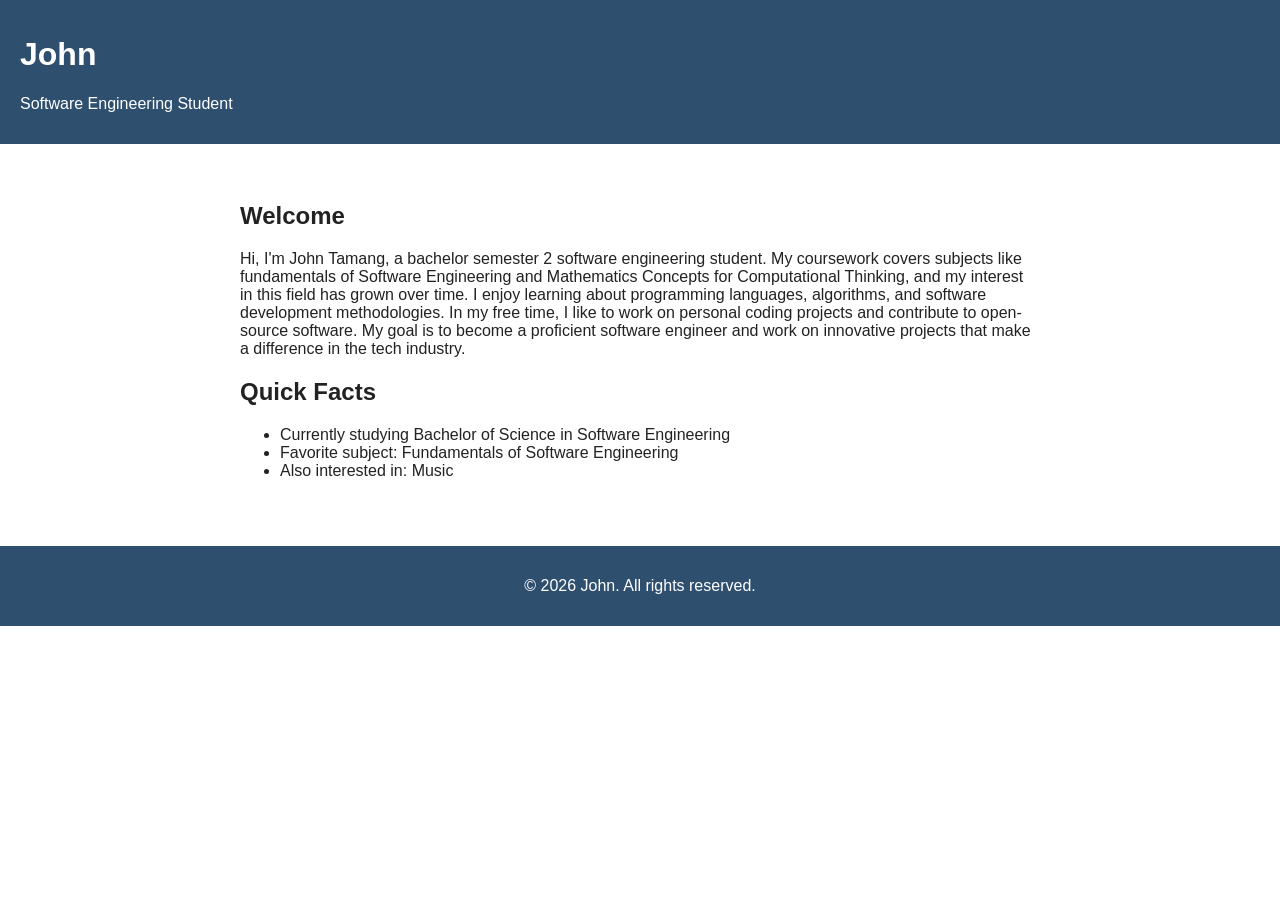
<file: index.html>
<!DOCTYPE html>
<html lang="en">

<head>
  <meta charset="UTF-8">
  <title>John's Portfolio - Home</title>
  <link rel="stylesheet" href="style.css">
</head>

<body>

  <header>
    <h1>John</h1>
    <p>Software Engineering Student</p>
  </header>

  <!-- Shared nav bar reused on every page of the portfolio -->
  <nav>
    <a href="index.html">Home</a>
    <a href="about.html">About</a>
    <a href="contact.html">Contact</a>
  </nav>

  <main>
    <section>
      <h2>Welcome</h2>
      <p>
        Hi, I'm John Tamang, a bachelor semester 2 software engineering student. My coursework covers subjects like
        fundamentals of Software Engineering and Mathematics Concepts for Computational Thinking,
        and my interest in this field has grown over time. I enjoy learning about programming languages, algorithms, and
        software development methodologies. In my free time, I like to work on personal coding projects and contribute
        to open-source software. My goal is to become a proficient software engineer and work on innovative projects
        that
        make a difference in the tech industry.
      </p>
    </section>

    <section>
      <h2>Quick Facts</h2>
      <ul>
        <li>Currently studying Bachelor of Science in Software Engineering</li>
        <li>Favorite subject: Fundamentals of Software Engineering</li>
        <li>Also interested in: Music</li>
      </ul>
    </section>
  </main>

  <footer>
    <p>&copy; 2026 John. All rights reserved.</p>
  </footer>

</body>

</html>
</file>
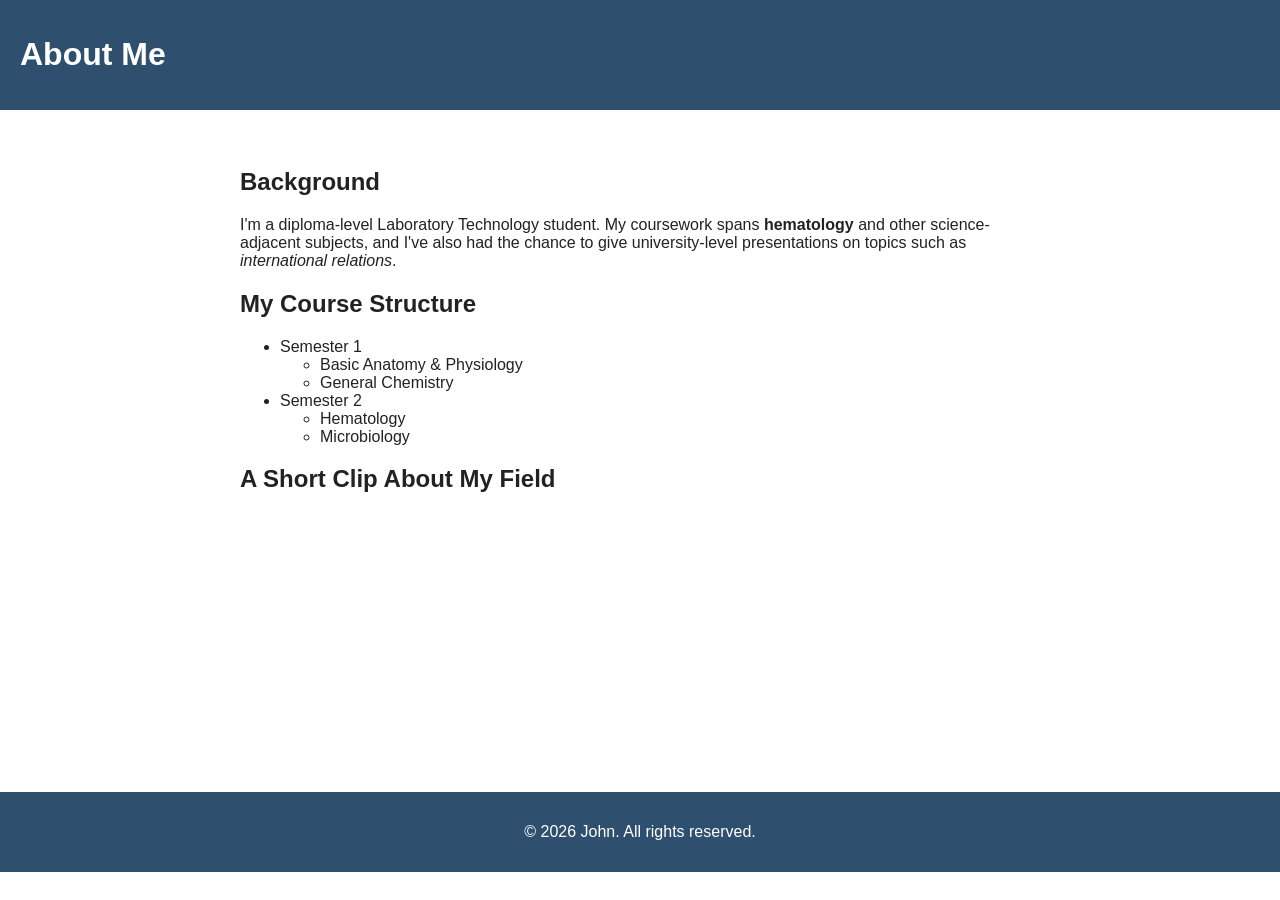
<file: about.html>
<!DOCTYPE html>
<html lang="en">
<head>
  <meta charset="UTF-8">
  <title>John's Portfolio - About</title>
  <link rel="stylesheet" href="style.css">
</head>
<body>

  <header>
    <h1>About Me</h1>
  </header>

  <nav>
    <a href="index.html">Home</a>
    <a href="about.html">About</a>
    <a href="contact.html">Contact</a>
  </nav>

  <main>
    <article>
      <h2>Background</h2>
      <p>
        I'm a diploma-level Laboratory Technology student. My coursework
        spans <strong>hematology</strong> and other science-adjacent
        subjects, and I've also had the chance to give university-level
        presentations on topics such as <em>international relations</em>.
      </p>
    </article>

    <section>
      <h2>My Course Structure</h2>
      <ul>
        <li>Semester 1
          <ul>
            <li>Basic Anatomy &amp; Physiology</li>
            <li>General Chemistry</li>
          </ul>
        </li>
        <li>Semester 2
          <ul>
            <li>Hematology</li>
            <li>Microbiology</li>
          </ul>
        </li>
      </ul>
    </section>

    <section>
      <h2>A Short Clip About My Field</h2>
      <!-- Embedded video, satisfying the "embed a video or map" requirement -->
      <iframe width="400" height="225"
        src="https://www.youtube.com/embed/dQw4w9WgXcQ"
        title="Hematology overview video" frameborder="0" allowfullscreen>
      </iframe>
    </section>
  </main>

  <footer>
    <p>&copy; 2026 John. All rights reserved.</p>
  </footer>

</body>
</html>
</file>
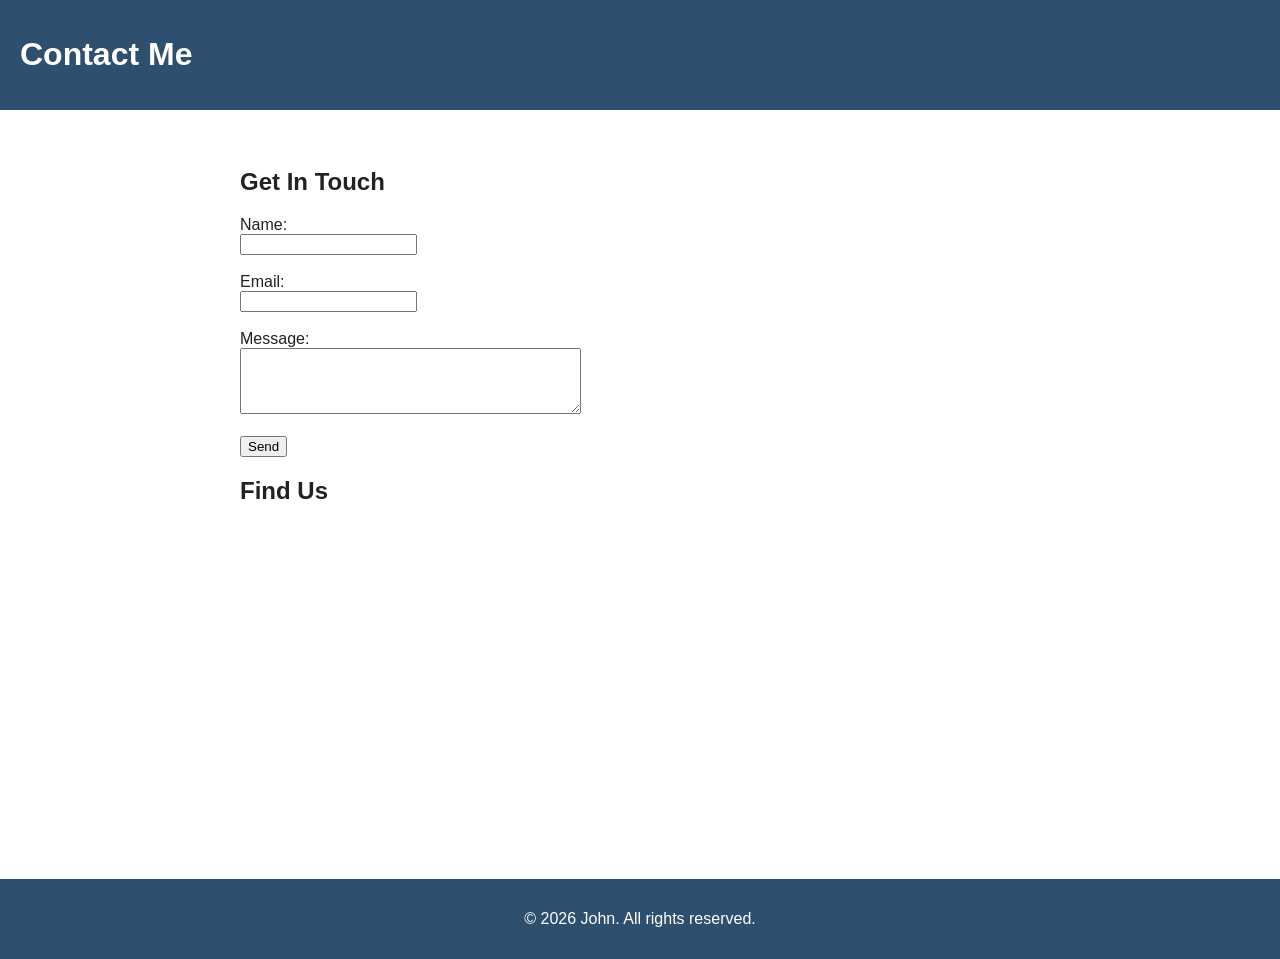
<file: contact.html>
<!DOCTYPE html>
<html lang="en">
<head>
  <meta charset="UTF-8">
  <title>John's Portfolio - Contact</title>
  <link rel="stylesheet" href="style.css">
</head>
<body>

  <header>
    <h1>Contact Me</h1>
  </header>

  <nav>
    <a href="index.html">Home</a>
    <a href="about.html">About</a>
    <a href="contact.html">Contact</a>
  </nav>

  <main>
    <section>
      <h2>Get In Touch</h2>
      <form action="#" method="post">
        <label for="name">Name:</label><br>
        <input type="text" id="name" name="name" required><br><br>

        <label for="email">Email:</label><br>
        <input type="email" id="email" name="email" required><br><br>

        <label for="message">Message:</label><br>
        <textarea id="message" name="message" rows="4" cols="40"></textarea><br><br>

        <button type="submit">Send</button>
      </form>
    </section>

    <section>
      <h2>Find Us</h2>
      <!-- Embedded Google Map, satisfying the "embed a video or map" requirement -->
      <iframe
        src="https://www.google.com/maps?q=PCPS+College+Kupondole&output=embed"
        width="400" height="300" style="border:0;" allowfullscreen loading="lazy">
      </iframe>
    </section>
  </main>

  <footer>
    <p>&copy; 2026 John. All rights reserved.</p>
  </footer>

</body>
</html>
</file>
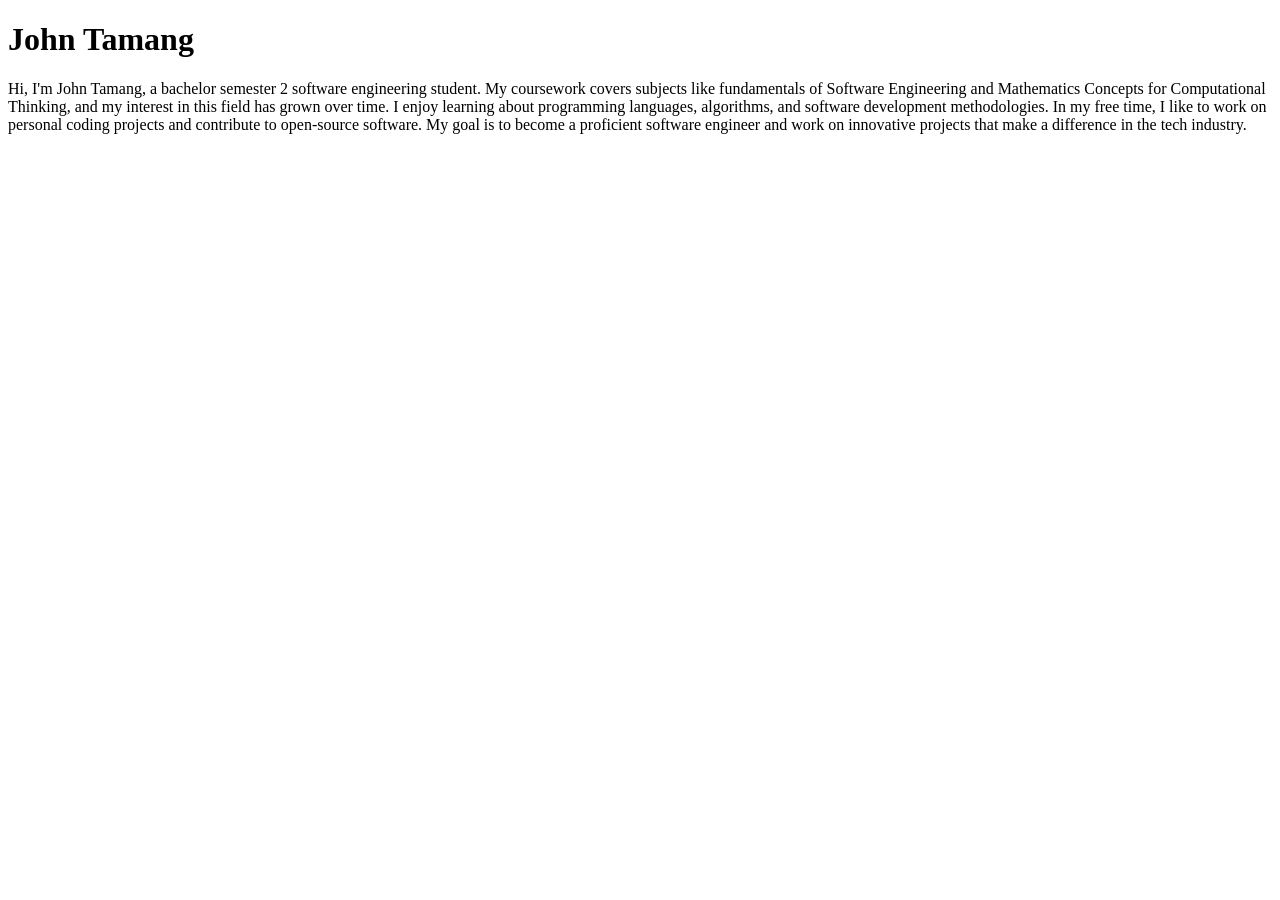
<file: task1.html>
<!DOCTYPE html>
<html lang="en">

<head>
  <!-- Meta and title info live in the head; nothing here is shown directly on the page -->
  <meta charset="UTF-8">
  <title>John Tamang - Roll No. 2602412477</title>
</head>

<body>
  <!-- Everything visible to the user goes in the body -->
  <h1>John Tamang</h1>
  <p>
    Hi, I'm John Tamang, a bachelor semester 2 software engineering student. My coursework
    covers subjects like fundamentals of Software Engineering and Mathematics Concepts for Computational Thinking,
    and my interest in this field has grown over time. I enjoy learning about programming languages, algorithms, and
    software development methodologies. In my free time, I like to work on personal coding projects and contribute to
    open-source software. My goal is to become a proficient software engineer and work on innovative projects that make
    a difference in the tech industry.

  </p>
</body>

</html>
</file>
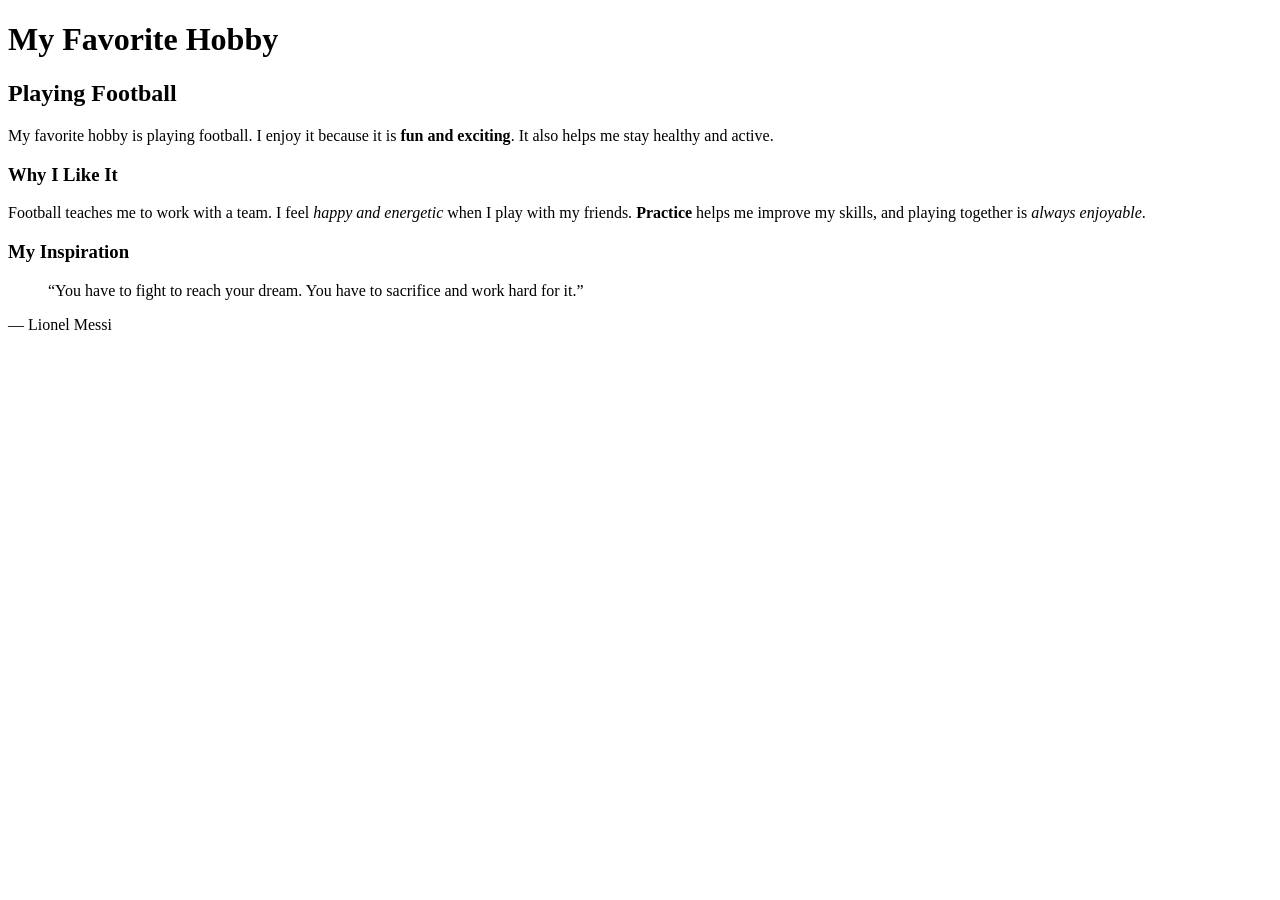
<file: task2.html>
<!DOCTYPE html>
<html lang="en">

<head>
  <meta charset="UTF-8">
  <title>My Hobby: Playing Football</title>
</head>

<body>
  <h1>My Favorite Hobby</h1>

  <h2>Playing Football</h2>
  <p>
    My favorite hobby is playing football. I enjoy it because it is
    <strong>fun and exciting</strong>. It also helps me stay healthy and active.
  </p>

  <h3>Why I Like It</h3>
  <p>
    Football teaches me to work with a team. I feel <em>happy and energetic</em>
    when I play with my friends. <b>Practice</b> helps me improve my skills,
    and playing together is <i>always enjoyable</i>.
  </p>

  <h3>My Inspiration</h3>
  <blockquote>
    “You have to fight to reach your dream. You have to sacrifice and work hard for it.”
  </blockquote>
  <p>— Lionel Messi</p>
</body>

</html>
</file>
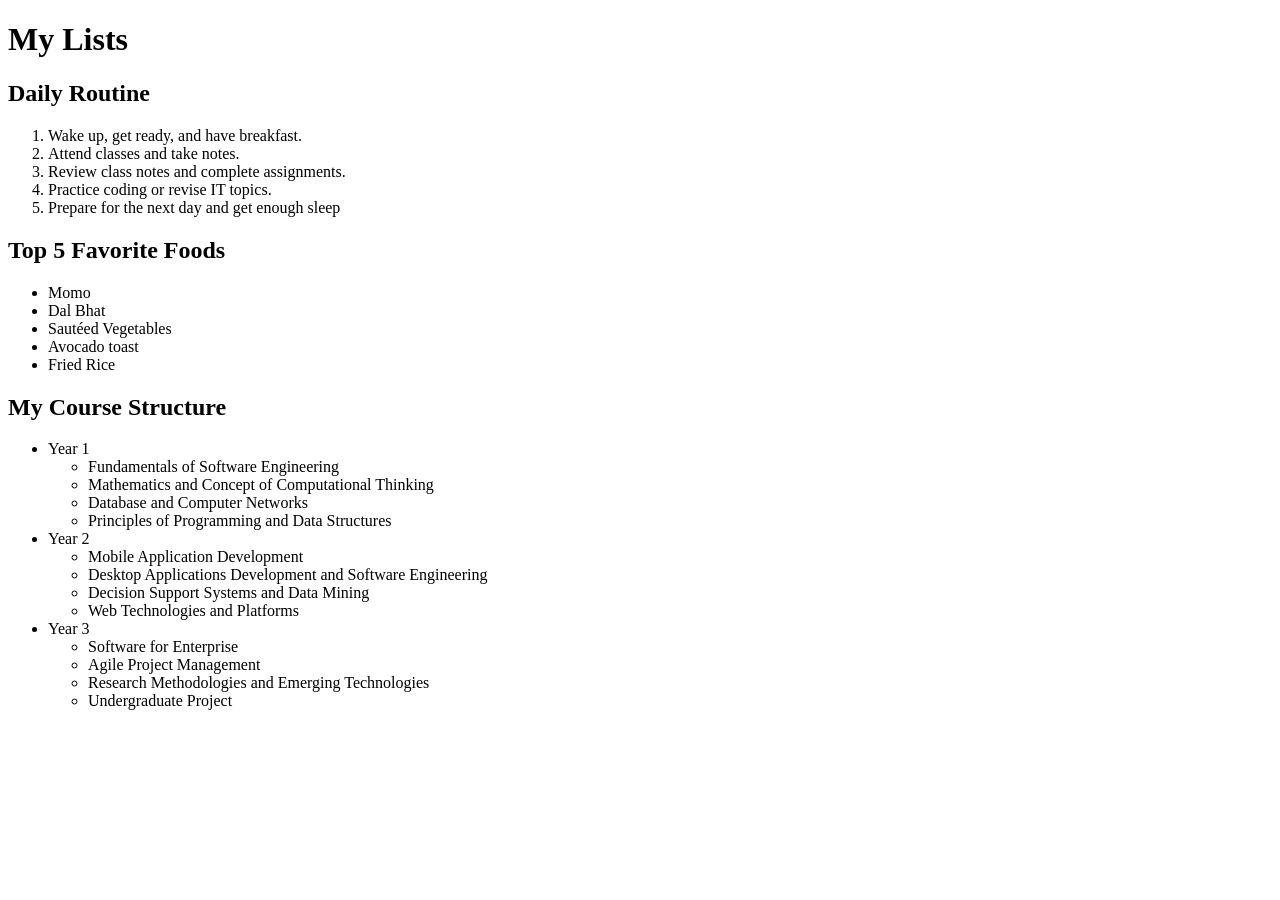
<file: task3.html>
<!DOCTYPE html>
<html lang="en">

<head>
  <meta charset="UTF-8">
  <title>Lists - John</title>
</head>

<body>

  <h1>My Lists</h1>

  <h2>Daily Routine</h2>
  <!-- Ordered list: steps happen in a specific sequence, so numbers make sense -->
  <ol>
    <li>Wake up, get ready, and have breakfast.</li>
    <li>Attend classes and take notes.</li>
    <li>Review class notes and complete assignments.</li>
    <li>Practice coding or revise IT topics.</li>
    <li>Prepare for the next day and get enough sleep</li>
  </ol>

  <h2>Top 5 Favorite Foods</h2>
  <!-- Unordered list: order doesn't matter here -->
  <ul>
    <li>Momo</li>
    <li>Dal Bhat</li>
    <li>Sautéed Vegetables</li>
    <li>Avocado toast</li>
    <li>Fried Rice</li>
  </ul>

  <h2>My Course Structure</h2>
  <!-- Nested list: each semester contains its own list of subjects -->
  <ul>
    <li>Year 1
      <ul>
        <li>Fundamentals of Software Engineering</li>
        <li>Mathematics and Concept of Computational Thinking</li>
        <li>Database and Computer Networks</li>
        <li>Principles of Programming and Data Structures</li>
      </ul>
    </li>

    <li>Year 2
      <ul>
        <li>Mobile Application Development</li>
        <li>Desktop Applications Development and Software Engineering</li>
        <li>Decision Support Systems and Data Mining</li>
        <li>Web Technologies and Platforms</li>
      </ul>
    </li>

    <li>Year 3
      <ul>
        <li>Software for Enterprise</li>
        <li>Agile Project Management</li>
        <li>Research Methodologies and Emerging Technologies</li>
        <li>Undergraduate Project</li>
      </ul>
    </li>
  </ul>
</body>

</html>
</file>
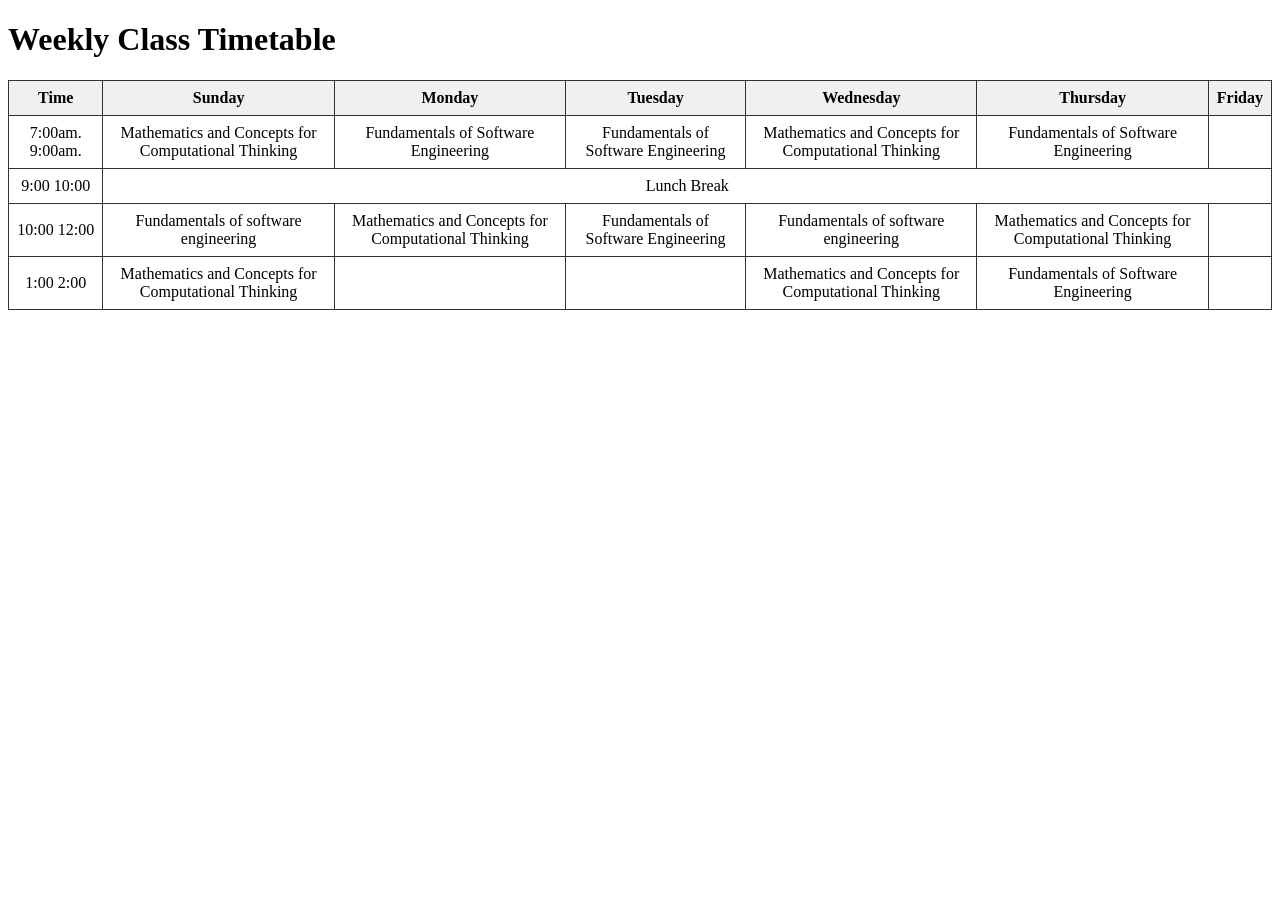
<file: task5.html>
<!DOCTYPE html>
<html lang="en">

<head>
  <meta charset="UTF-8">
  <title>Weekly Timetable</title>
  <style>
    table {
      border-collapse: collapse;
      width: 100%;
    }

    th,
    td {
      border: 1px solid #333;
      padding: 8px;
      text-align: center;
    }

    th {
      background-color: #f0f0f0;
    }
  </style>
</head>

<body>

  <h1>Weekly Class Timetable</h1>

  <table>
    <tr>
      <th>Time</th>
      <th>Sunday</th>
      <th>Monday</th>
      <th>Tuesday</th>
      <th>Wednesday</th>
      <th>Thursday</th>
      <th>Friday</th>
    </tr>
    <tr>
      <td>7:00am. 9:00am.</td>
      <td>Mathematics and Concepts for Computational Thinking</td>
      <td>Fundamentals of Software Engineering</td>
      <td>Fundamentals of Software Engineering</td>
      <td>Mathematics and Concepts for Computational Thinking</td>
      <td>Fundamentals of Software Engineering</td>
      <td></td>
    </tr>
    <tr>
      <!-- colspan merges this cell across all 6 day columns for a shared lunch break -->
      <td>9:00 10:00</td>
      <td colspan="6">Lunch Break</td>
    </tr>
    <tr>
      <td>10:00 12:00</td>
      <td>Fundamentals of software engineering</td>
      <td>Mathematics and Concepts for Computational Thinking</td>
      <td>Fundamentals of Software Engineering</td>
      <td>Fundamentals of software engineering</td>
      <td>Mathematics and Concepts for Computational Thinking</td>
      <td></td>
    </tr>

    <tr>
      <td>1:00 2:00</td>
      <td>Mathematics and Concepts for Computational Thinking</td>
      <td></td>
      <td></td>
      <td>Mathematics and Concepts for Computational Thinking</td>
      <td>Fundamentals of Software Engineering</td>
      <td></td>
    </tr>
  </table>

</body>

</html>
</file>
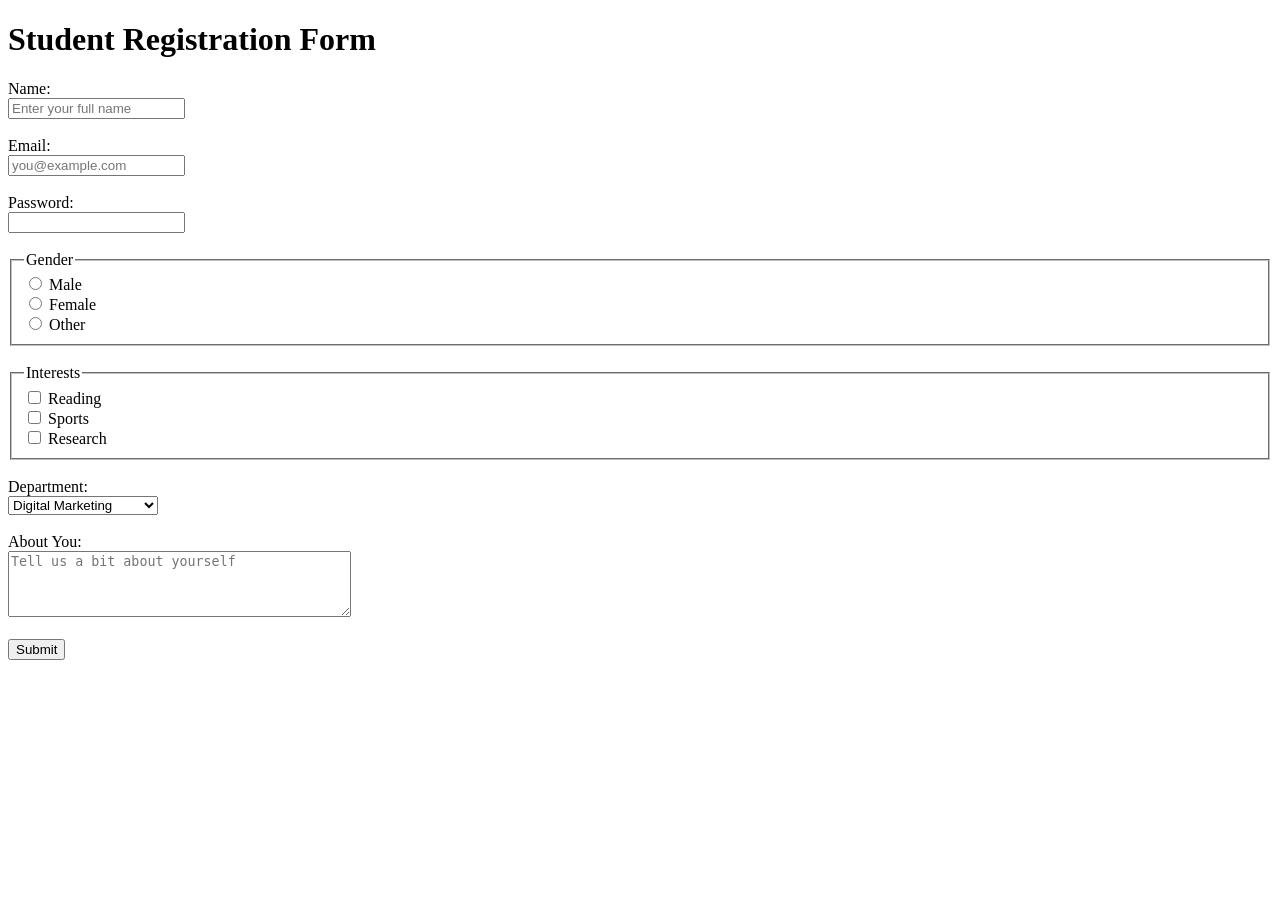
<file: task6.html>
<!DOCTYPE html>
<html lang="en">

<head>
  <meta charset="UTF-8">
  <title>Student Registration Form</title>
</head>

<body>

  <h1>Student Registration Form</h1>

  <form action="#" method="post">

    <!-- Text input -->
    <label for="name">Name:</label><br>
    <input type="text" id="name" name="name" placeholder="Enter your full name" required><br><br>

    <!-- Email input -->
    <label for="email">Email:</label><br>
    <input type="email" id="email" name="email" placeholder="you@example.com" required><br><br>

    <!-- Password input -->
    <label for="password">Password:</label><br>
    <input type="password" id="password" name="password" required><br><br>

    <!-- Radio buttons: only one option can be selected -->
    <fieldset>
      <legend>Gender</legend>
      <input type="radio" id="male" name="gender" value="male">
      <label for="male">Male</label><br>
      <input type="radio" id="female" name="gender" value="female">
      <label for="female">Female</label><br>
      <input type="radio" id="other" name="gender" value="other">
      <label for="other">Other</label>
    </fieldset><br>

    <!-- Checkboxes: multiple options can be selected -->
    <fieldset>
      <legend>Interests</legend>
      <input type="checkbox" id="reading" name="interests" value="reading">
      <label for="reading">Reading</label><br>
      <input type="checkbox" id="sports" name="interests" value="sports">
      <label for="sports">Sports</label><br>
      <input type="checkbox" id="research" name="interests" value="research">
      <label for="research">Research</label>
    </fieldset><br>

    <!-- Dropdown selection -->
    <label for="department">Department:</label><br>
    <select id="department" name="department">
      <option value="Digital Marketing">Digital Marketing</option>
      <option value="Business Analytics">Business Analytics</option>
      <option value="Software Engineering">Software Engineering</option>
      <option value="Cybersecurity">Cybersecurity</option>
    </select><br><br>

    <!-- Textarea for longer free-form text -->
    <label for="about">About You:</label><br>
    <textarea id="about" name="about" rows="4" cols="40" placeholder="Tell us a bit about yourself"></textarea><br><br>

    <button type="submit">Submit</button>

  </form>

</body>

</html>
</file>
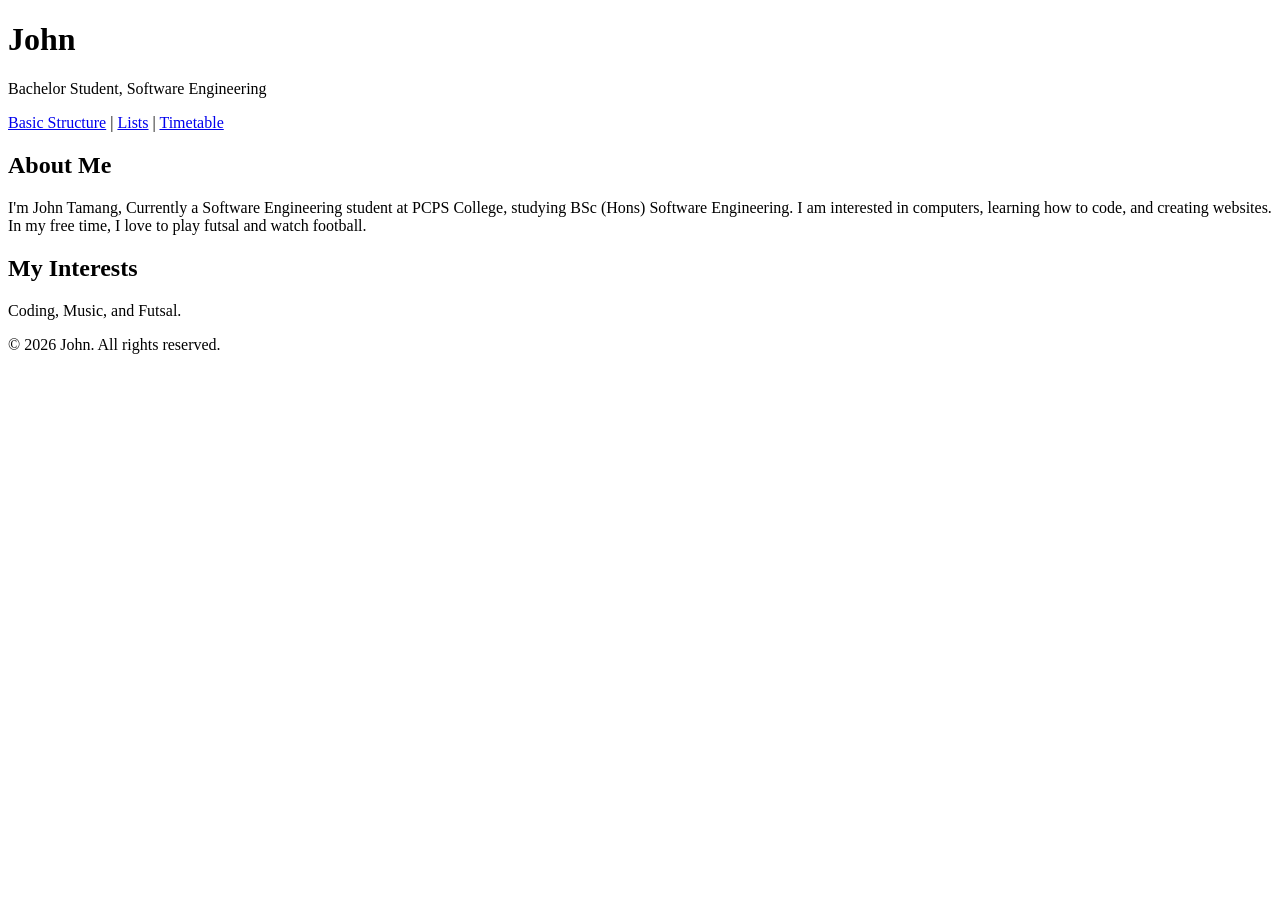
<file: task7.html>
<!DOCTYPE html>
<html lang="en">

<head>
  <meta charset="UTF-8">
  <meta name="viewport" content="width=device-width, initial-scale=1.0">
  <title>Document</title>
</head>

<body>

  <!-- <header> holds the page's introductory / branding content -->
  <header>
    <h1>John</h1>
    <p>Bachelor Student, Software Engineering</p>
  </header>

  <!-- <nav> holds navigation links -->
  <nav>
    <a href="task1.html">Basic Structure</a> |
    <a href="task3.html">Lists</a> |
    <a href="task5.html">Timetable</a>
  </nav>

  <!-- <main> holds the primary content of the page (only one per page) -->
  <main>
    <!-- <section> groups related content under a theme -->
    <section>
      <h2>About Me</h2>
      <!-- <article> is self-contained content that could stand on its own -->
      <article>
        <p>
          I'm John Tamang, Currently a Software Engineering student
          at PCPS College, studying BSc (Hons) Software Engineering. I am interested
          in computers, learning how to code, and creating websites. In my free time,
          I love to play futsal and watch football.
        </p>
      </article>
    </section>

    <section>
      <h2>My Interests</h2>
      <article>
        <p>Coding, Music, and Futsal.</p>
      </article>
    </section>
  </main>

  <!-- <footer> holds closing content like contact info or copyright -->
  <footer>
    <p>&copy; 2026 John. All rights reserved.</p>
  </footer>

</body>

</html>
</file>
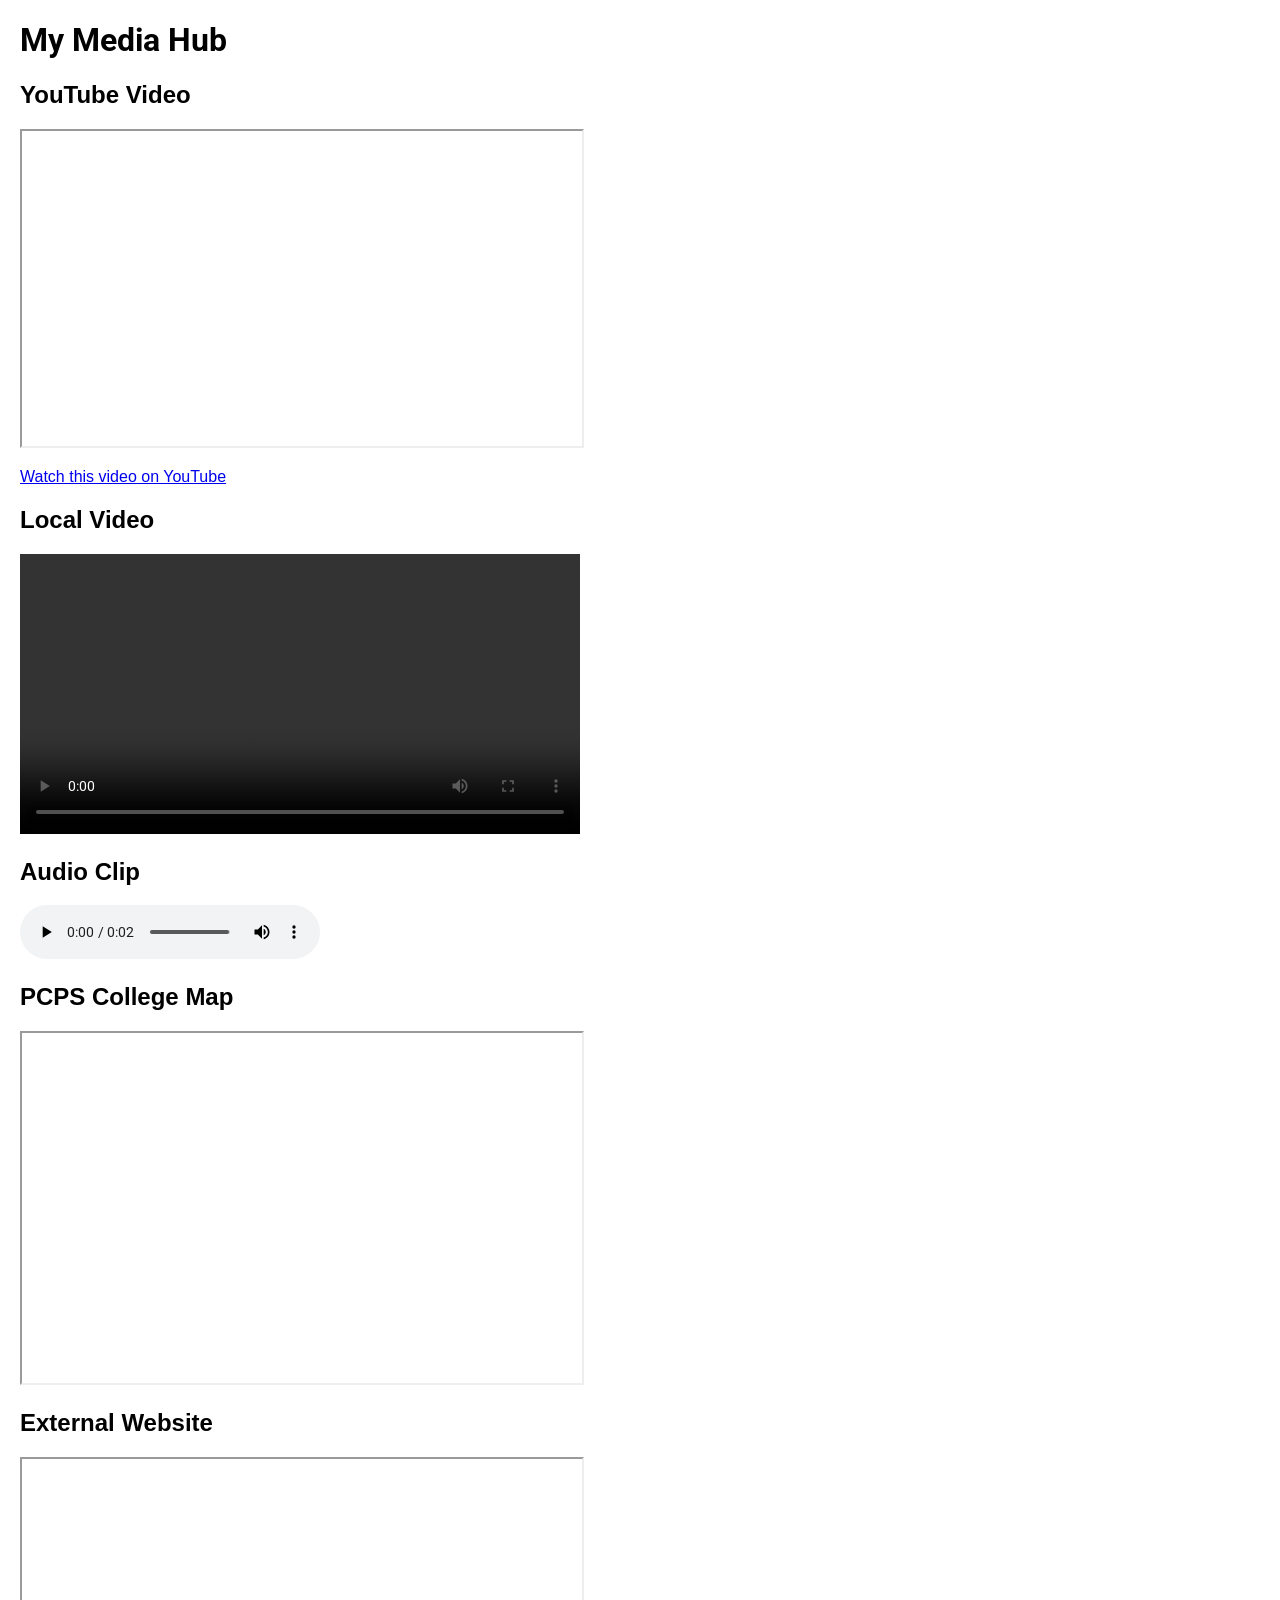
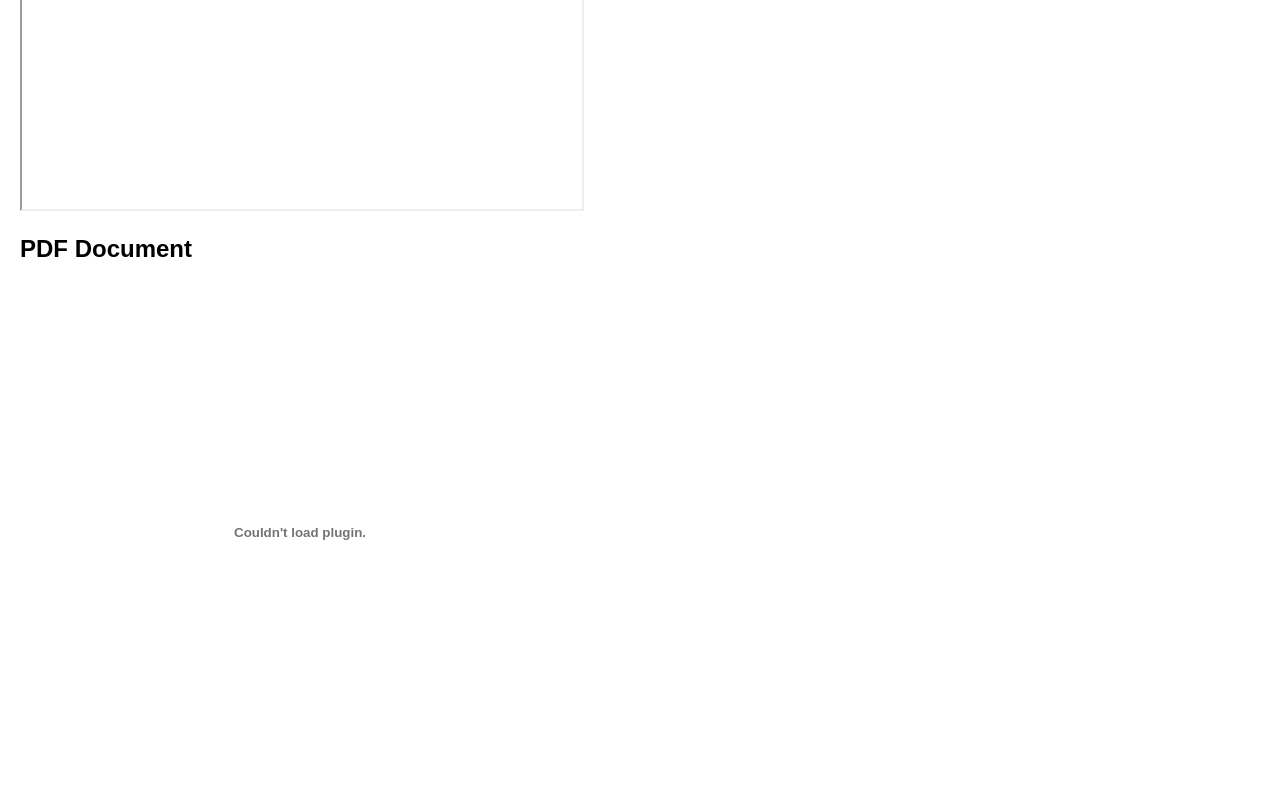
<file: task8.html>
<!DOCTYPE html>
<html lang="en">

<head>
  <meta charset="UTF-8">
  <meta name="referrer" content="strict-origin-when-cross-origin">
  <meta name="viewport" content="width=device-width, initial-scale=1.0">

  <title>My Media Hub</title>

  <!-- Google Font -->
  <link rel="preconnect" href="https://fonts.googleapis.com">
  <link rel="preconnect" href="https://fonts.gstatic.com" crossorigin>
  <link href="https://fonts.googleapis.com/css2?family=Roboto&display=swap" rel="stylesheet">

  <!-- Favicon: save an icon as favicon.ico next to this HTML file -->
  <link rel="icon" href="favicon.ico">

  <style>
    body {
      font-family: Arial, sans-serif;
      margin: 20px;
    }

    h1 {
      font-family: "Roboto", sans-serif;
    }

    iframe,
    video {
      max-width: 100%;
    }
  </style>
</head>

<body>
  <h1>My Media Hub</h1>

  <h2>YouTube Video</h2>
  <iframe width="560" height="315" src="https://www.youtube.com/embed/nQWFzMvCfLE" title="YouTube video"
    referrerpolicy="strict-origin-when-cross-origin" allowfullscreen>
  </iframe>

  <p>
    <a href="https://www.youtube.com/watch?v=nQWFzMvCfLE" target="_blank">
      Watch this video on YouTube
    </a>
  </p>

  <h2>Local Video</h2>
  <video controls width="560">
    <source src="flower.mp4" type="video/mp4">
    <source src="flower.mp4" type="video/webm">
    Your browser does not support the video tag.
  </video>

  <h2>Audio Clip</h2>
  <audio controls>
    <source src="t-rex-roar.mp3" type="audio/mpeg">
    Your browser does not support the audio tag.
  </audio>

  <h2>PCPS College Map</h2>
  <iframe src="https://maps.google.com/maps?q=PCPS%20College%20Kupondole&t=&z=15&ie=UTF8&iwloc=&output=embed"
    width="560" height="350" title="Map showing PCPS College in Kupondole" loading="lazy">
  </iframe>

  <h2>External Website</h2>
  <iframe src="https://www.example.com" width="560" height="350" title="Example external website">
  </iframe>

  <h2>PDF Document</h2>
  <embed src="documents/sample.pdf" type="application/pdf" width="560" height="500">

</body>

</html>
</file>
<file: style.css>
body {
  font-family: Arial, sans-serif;
  margin: 0;
  color: #222;
}

header, footer {
  background-color: #2f4f6f;
  color: white;
  padding: 15px 20px;
}

nav a {
  color: white;
  margin-right: 15px;
  text-decoration: none;
  font-weight: bold;
}

nav a:hover {
  text-decoration: underline;
}

main {
  padding: 20px;
  max-width: 800px;
  margin: 0 auto;
}

table {
  border-collapse: collapse;
  width: 100%;
}

th, td {
  border: 1px solid #333;
  padding: 8px;
  text-align: center;
}

footer {
  text-align: center;
  margin-top: 30px;
}
</file>
